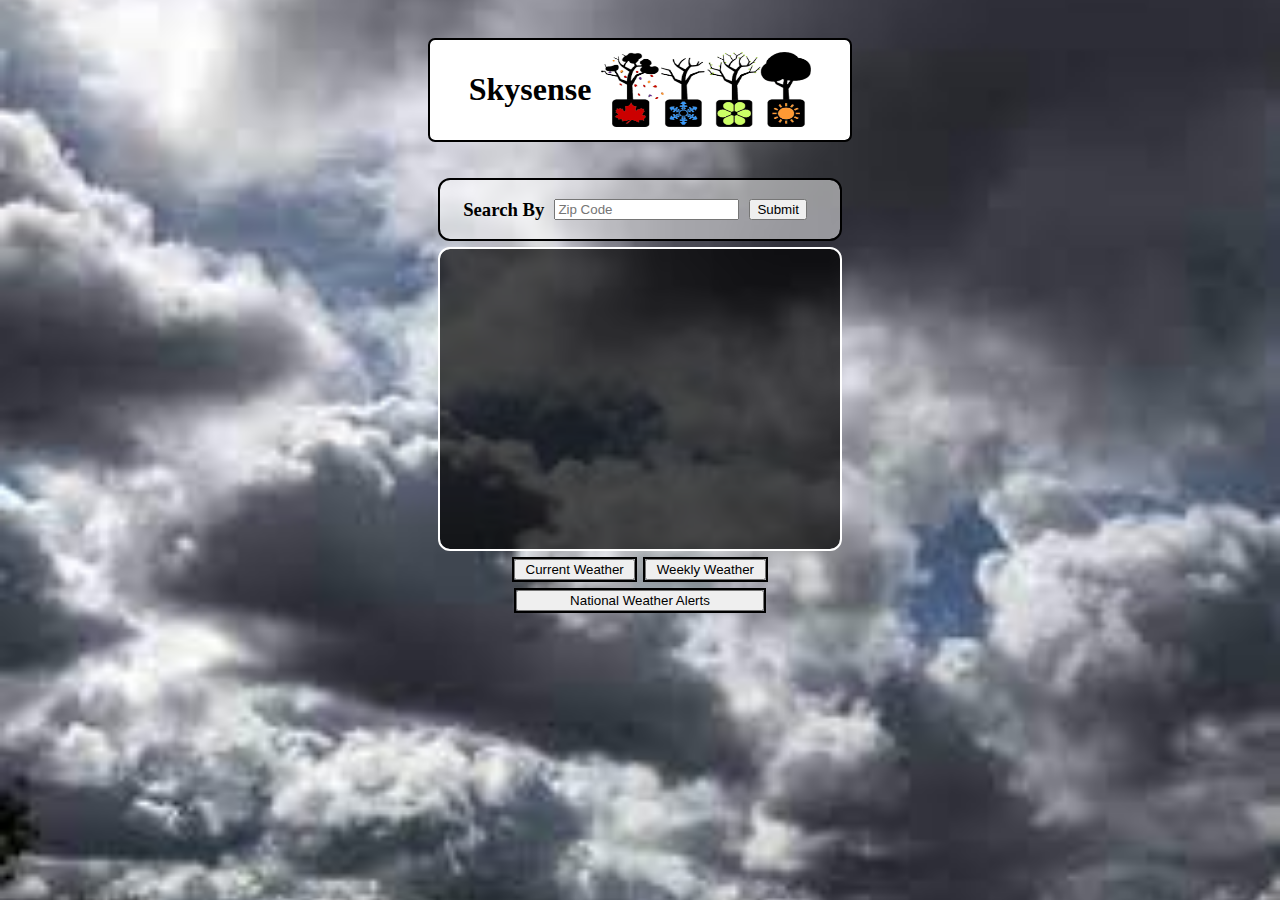
<file: index.html>
<!DOCTYPE html>
<html lang="en">

<head>
    <meta charset="UTF-8">
    <meta http-equiv="X-UA-Compatible" content="IE=edge">
    <meta name="viewport" content="width=device-width, initial-scale=1.0">
    <title>Document</title>
    <script src="https://code.jquery.com/jquery-3.7.0.min.js"
        integrity="sha256-2Pmvv0kuTBOenSvLm6bvfBSSHrUJ+3A7x6P5Ebd07/g=" crossorigin="anonymous"></script>
    <script src="./index.js"></script>
    <link rel="stylesheet" href="./index.css">
</head>

<body>
    <div class="title">
        <h1>Skysense</h1>
        <img src="./imgs/Logo.png" alt="Logo">
    </div>
    <div class="search">
        <h3>Search By</h3>
        <input type="number" placeholder="Zip Code" class="zipInput">
        <input type="submit" value="Submit" class="zipSubmit">
    </div>
    <div class="content">

    </div>
    <div class="tabs">
        <button class="currentWeather">Current Weather</button>
        <button class="weeklyWeather">Weekly Weather</button>

    </div>
    <div class="alerts">
        <button id="alertButton">National Weather Alerts</button>
        <div id="alertContent">
            CONTENT
        </div>
    </div>

    <script src="./index.js"></script>
</body>

</html>
</file>
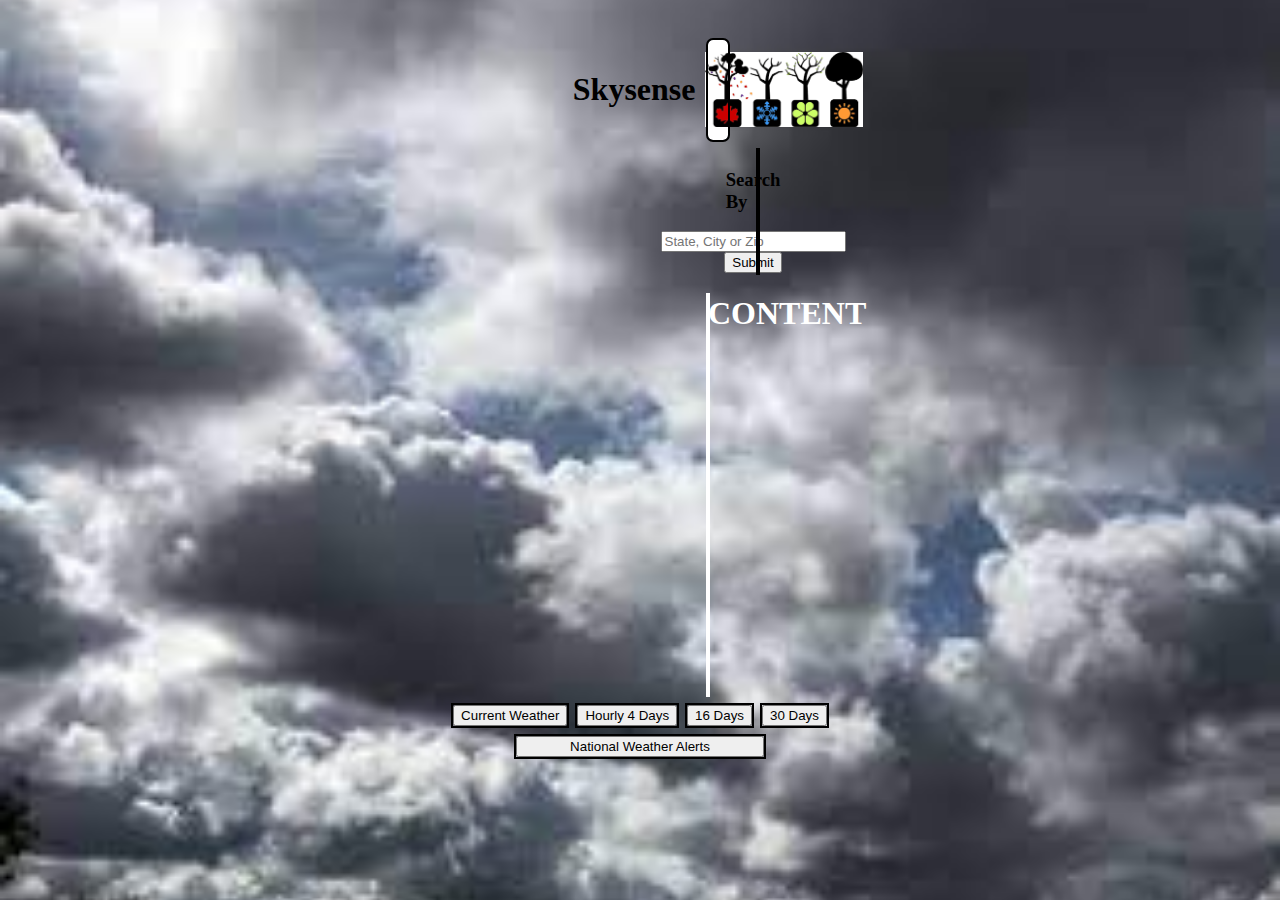
<file: index/index.html>
<!DOCTYPE html>
<html lang="en">

<head>
    <meta charset="UTF-8">
    <meta http-equiv="X-UA-Compatible" content="IE=edge">
    <meta name="viewport" content="width=device-width, initial-scale=1.0">
    <title>Document</title>
    <script src="https://code.jquery.com/jquery-3.7.0.min.js"
        integrity="sha256-2Pmvv0kuTBOenSvLm6bvfBSSHrUJ+3A7x6P5Ebd07/g=" crossorigin="anonymous"></script>
    <script src="./index.js"></script>
    <link rel="stylesheet" href="./index.css">
</head>

<body>
    <div class="title">
        <h1>Skysense</h1>
        <img src="./imgs/Logo.png" alt="Logo">
    </div>
    <div class="search">
        <h3>Search By</h3>
        <input type="text" placeholder="State, City or Zip">
        <input type="submit" value="Submit">
    </div>
    <div class="content">
        <h1>CONTENT</h1>
    </div>
    <div class="tabs">
        <button>Current Weather</button>
        <button>Hourly 4 Days</button>
        <button>16 Days</button>
        <button>30 Days</button>
    </div>
    <div class="alerts">
        <button id="alertButton">National Weather Alerts</button>
        <div id="alertContent">
            CONTENT
        </div>
    </div>

    <script src="./index.js"></script>
</body>

</html>
</file>
<file: index.css>
body {
    background-image: url(./imgs/cloudyImg.jpeg);
    background-repeat: no-repeat;
    background-size: cover;
    background-position: center;
    background-attachment: fixed;

}

.title {
    display: flex;
    justify-content: center;
    align-items: center;
    background-color: rgb(255, 255, 255);
    padding: 10px;
    margin: 40px 700px 0px 700px;
    outline: 2px solid black;
    border-radius: 5px 5px;
}

.title h1 {
    margin-right: 10px;
}

.title img {
    width: 210px;
    height: 75px;
}

.search {
    display: flex;
    justify-content: center;
    align-items: center;
    background-color: rgb(255, 255, 255, 0.5);
    padding: 0px;
    margin: 10px 750px 10px 750px;
    flex-wrap: wrap;
    outline: 2px solid black;
    border-radius: 10px 10px;
}

.search h3 {
    margin-right: 10px;
}

.search input {
    margin-right: 10px;
}

.content {
    background-color: rgba(0, 0, 0, 0.7);
    height: 300px;
    outline: 2px solid white;
    border-radius: 10px 10px;
    color: white;
    width: 400px;
    margin: 0 auto;
}

.tabs {
    display: flex;
    justify-content: center;
    align-items: center;
    margin-top: 10px;
}

.tabs button {
    outline: 2px solid black;
    margin: 0 5px;
    width: 9.55%;
}

.tabs button.highlight {
    background-color: yellow;
    color: black;
}

.alerts {
    display: flex;
    flex-direction: column;
    justify-content: center;
    align-items: center;
    margin-top: 10px;
    position: relative;
}

.alerts button {
    outline: 2px solid black;
    width: 19.6%;
    margin-bottom: 10px;
}

.alerts button.highlight {
    background-color: red;
    color: white;
}

#alertContent {
    background-color: rgba(0, 0, 0, 0.7);
    margin: 0px 700px 10px 700px;
    height: 300px;
    width: 40%;
    outline: 2px solid white;
    border-radius: 10px 10px;
    display: none;
    color: white;
}

.alerts.open #alertContent {
    height: 200px;
    bottom: 0;
    display: block;
}

.curTemp {
    padding-bottom: 30px;
    text-align: center;
    font-size: larger;
}

.curFeelsLike {
    padding-bottom: 30px;
    text-align: center;
    font-size: larger;
}

.curLow {
    padding-bottom: 30px;
    text-align: center;
    font-size: larger;
}

.curHigh {
    text-align: center;
    font-size: larger;
}

.cityName {
    padding-top: 30px;
    padding-bottom: 30px;
    text-align: center;
    font-size: larger;
}


@media (max-width: 576px) {
    h1 {
        font-size: 1.5em;
    }

    /* Media query for screens with a maximum width of 576px (extra small devices) */
    .title,
    .search {
        margin: 40px 10px 20px;
    }

    .content {
        width: 100%;
    }

    #alertContent {
        margin: 0px 20px 10px 20px;
        width: 100%;
    }

    body {
        background-size: cover;
        background-attachment: fixed;
        overflow-x: hidden;
    }

    .tabs button {
        width: 100%;
        text-align: center;
    }

    .alerts button {
        width: 100%;
        text-align: center;
    }
}

@media (min-width: 577px) and (max-width: 1024px) {

    /* Media query for screens with a minimum width of 577px and maximum width of 1024px (small to medium devices) */
    .title,
    .search {
        margin: 40px 10px 20px;
    }

    .content {
        width: 100%;
    }

    #alertContent {
        margin: 0px 20px 10px 20px;
        width: 100%;
    }

    body {
        background-size: cover;
        background-attachment: fixed;
        overflow-x: hidden;
    }

    .tabs button {
        width: 100%;
        text-align: center;
    }

    .alerts button {
        width: 100%;
        text-align: center;
    }
}

@media (min-width: 1025px) {

    /* Media query for screens with a minimum width of 1025px (large devices) */
    .title {
        margin: 40px auto;
        width: 400px;
    }

    .search {
        margin: 10px auto;
        width: 400px;
    }

    .content {
        width: 400px;
        margin: 0 auto;
    }

    #alertContent {
        margin: 0px auto;
        width: 400px;
    }
}
</file>
<file: index/index.css>
body {
    background-image: url(./imgs/cloudyImg.jpeg);
    background-repeat: no-repeat;
    background-size: cover;
    background-position: center;
    background-attachment: fixed;

}

.title {
    display: flex;
    justify-content: center;
    align-items: center;
    background-color: rgb(255, 255, 255);
    padding: 10px;
    margin: 40px 700px 0px 700px;
    outline: 2px solid black;
    border-radius: 5px 5px;
}

.title h1 {
    margin-right: 10px;
}

.title img {
    width: 210px;
    height: 75px;
}

.search {
    display: flex;
    justify-content: center;
    align-items: center;
    background-color: rgb(255, 255, 255, 0.5);
    padding: 0px;
    margin: 10px 750px 10px 750px;
    flex-wrap: wrap;
    outline: 2px solid black;
    border-radius: 10px 10px;
}

.search h3 {
    margin-right: 10px;
}

.search input {
    margin-right: 10px;
}

.content {
    background-color: rgba(0, 0, 0, 0.7);
    margin: 0px 700px 10px 700px;
    height: 400px;
    outline: 2px solid white;
    border-radius: 10px 10px;
    color: white;
}

.tabs {
    display: flex;
    justify-content: center;
    align-items: center;
}

.tabs button {
    outline: 2px solid black;
    margin: 0 5px;
}

.tabs button.highlight {
    background-color: yellow;
    color: black;
}

.alerts {
    display: flex;
    flex-direction: column;
    justify-content: center;
    align-items: center;
    margin-top: 10px;
    position: relative;
}

.alerts button {
    outline: 2px solid black;
    width: 19.6%;
    margin-bottom: 10px;
}

#alertContent {
    background-color: rgba(0, 0, 0, 0.7);
    margin: 0px 700px 10px 700px;
    height: 300px;
    width: 40%;
    outline: 2px solid white;
    border-radius: 10px 10px;
    display: none;
    color: white;
}

.alerts.open #alertContent {
    height: 200px;
    bottom: 0;
    display: block;
}
</file>
